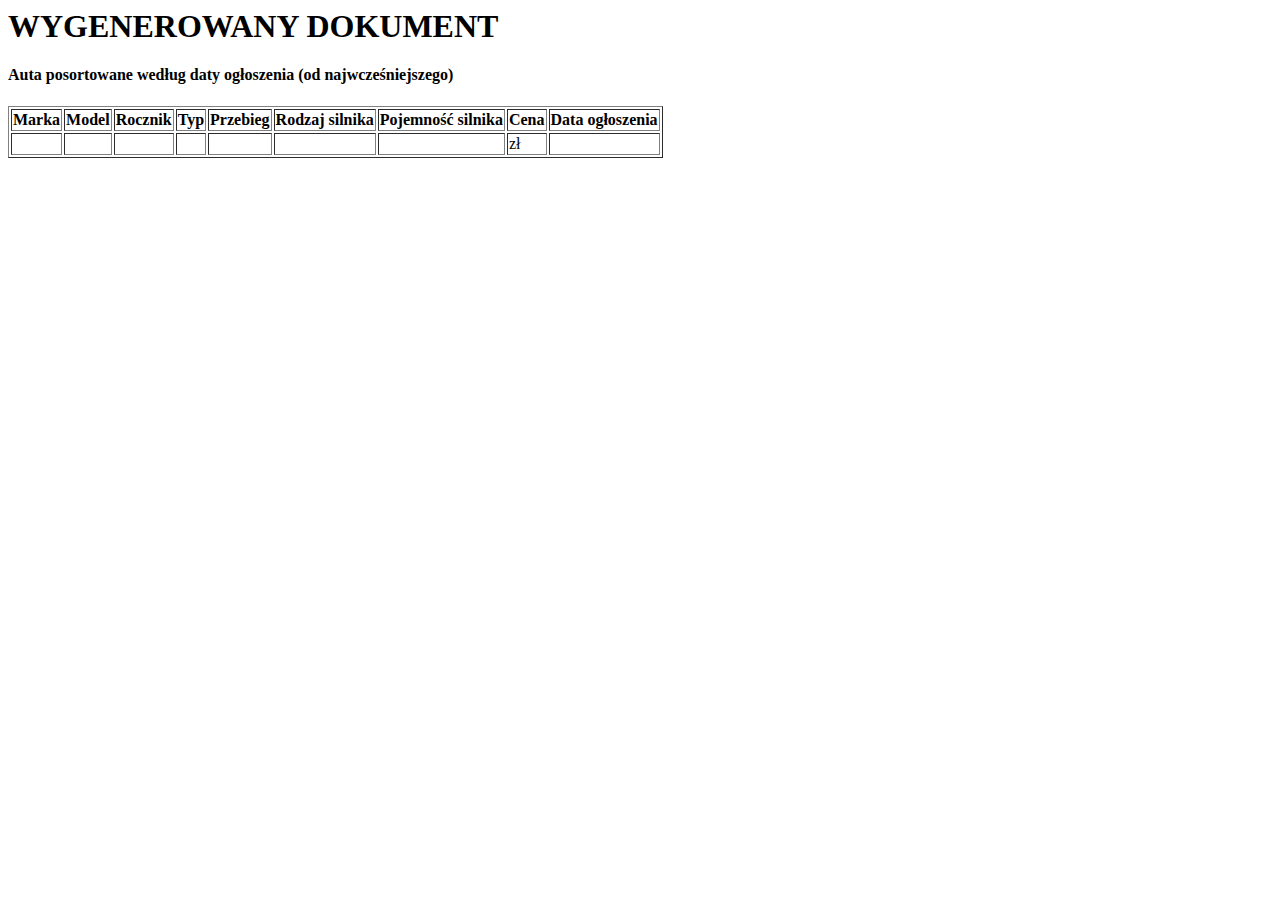
<file: Zadanie 4/transform.html>
<?xml version="1.0" encoding="UTF-8"?>
 <xsl:stylesheet version="2.0"
 xmlns:xsl="http://www.w3.org/1999/XSL/Transform">

<xsl:template match="node()"/>

<xsl:template match="/">

<html xmlns="http://www.w3.org/1999/xhtml">
  <head><title>TRANSFORM</title></head>
  <body>
  <h1>WYGENEROWANY DOKUMENT</h1>
  <!--Nagłówki-->
  <h4>Auta posortowane według daty ogłoszenia (od najwcześniejszego)</h4>
  <table border="1">
    <tr>
      <th>Marka</th>
      <th>Model</th>
      <th>Rocznik</th>
      <th>Typ</th>
      <th>Przebieg</th>
      <th>Rodzaj silnika</th>
      <th>Pojemność silnika</th>
      <th>Cena</th>
      <th>Data ogłoszenia</th>
    </tr>
    <xsl:for-each select="//samochód">
        <tr>
            <td><xsl:value-of select="marka_auta"/></td>
            <td><xsl:value-of select="model"/></td>
            <td><xsl:value-of select="rocznik"/></td>
            <td><xsl:value-of select="typ"/></td>
            <td><xsl:value-of select="przebieg"/></td>
            <td><xsl:value-of select="rodzaj_silnika"/></td>
            <td><xsl:value-of select="pojemność_silnika"/></td>
            <td><xsl:value-of select="cena"/>zł</td>
            <td><xsl:value-of select="data_umieszczenia_ogłoszenia"/></td>
        </tr>
        </xsl:for-each>
    </table>
  </body>
  </html>
  </xsl:template>
 </xsl:stylesheet>
</file>
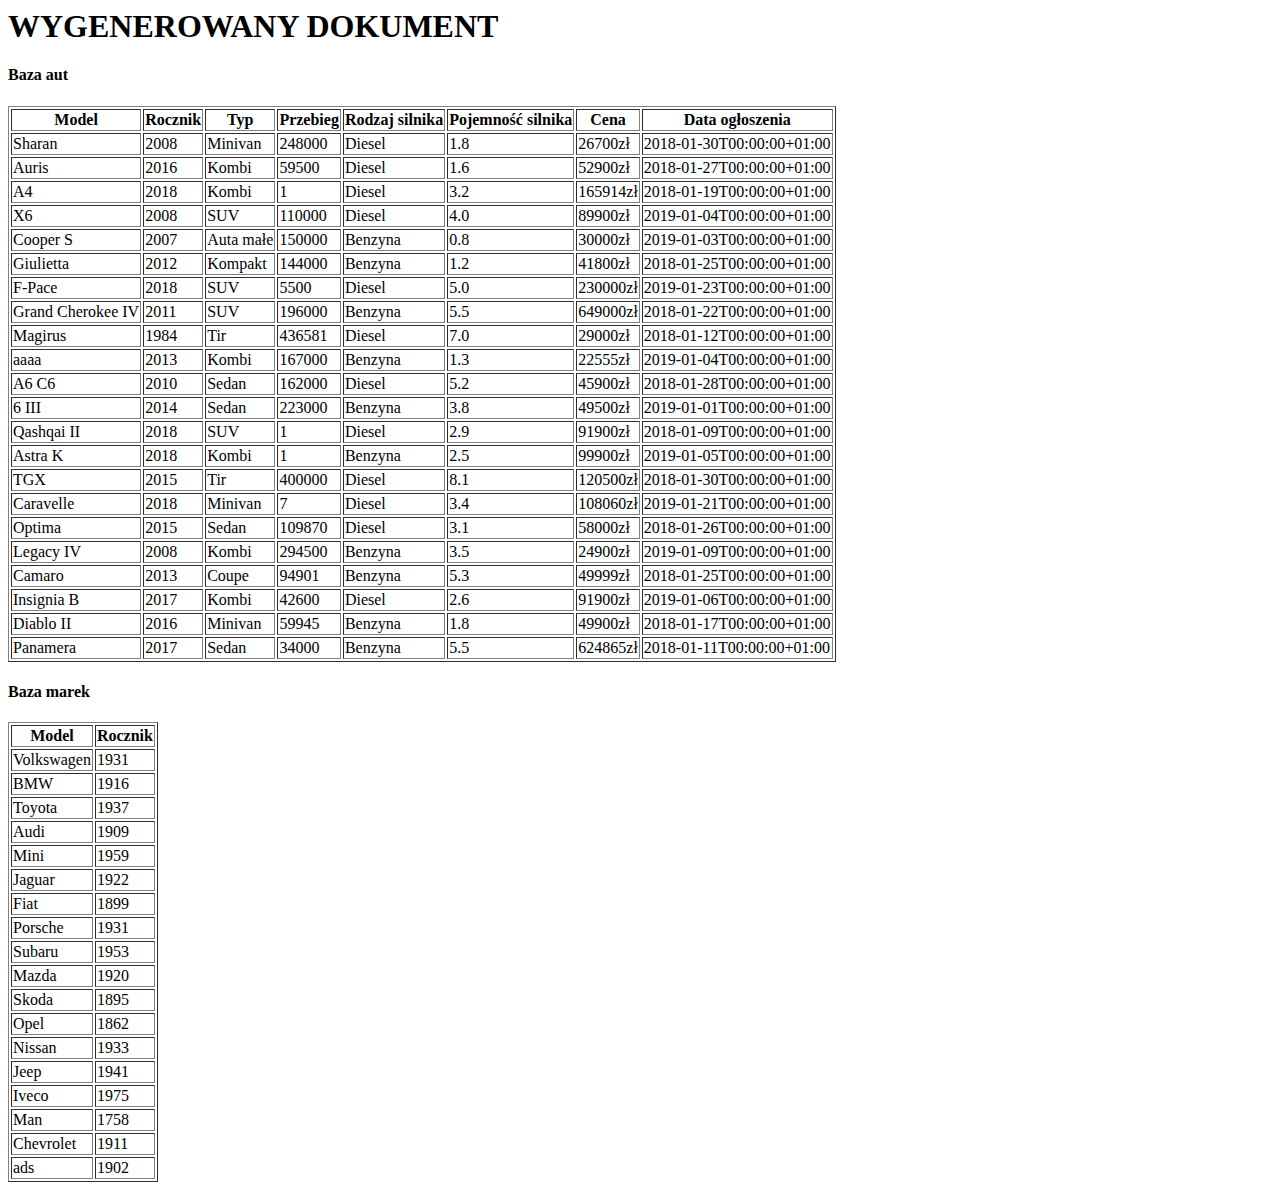
<file: Zadanie 5/transform.html>
<?xml version="1.0" encoding="UTF-8"?><html xmlns="http://www.w3.org/1999/xhtml"><head><title>TRANSFORM</title></head><body><h1>WYGENEROWANY DOKUMENT</h1><h4>Baza aut</h4><table border="1"><tr><th>Model</th><th>Rocznik</th><th>Typ</th><th>Przebieg</th><th>Rodzaj silnika</th><th>Pojemność silnika</th><th>Cena</th><th>Data ogłoszenia</th></tr><tr><td>Sharan</td><td>2008</td><td>Minivan</td><td>248000</td><td>Diesel</td><td>1.8</td><td>26700zł</td><td>2018-01-30T00:00:00+01:00</td></tr><tr><td>Auris</td><td>2016</td><td>Kombi</td><td>59500</td><td>Diesel</td><td>1.6</td><td>52900zł</td><td>2018-01-27T00:00:00+01:00</td></tr><tr><td>A4</td><td>2018</td><td>Kombi</td><td>1</td><td>Diesel</td><td>3.2</td><td>165914zł</td><td>2018-01-19T00:00:00+01:00</td></tr><tr><td>X6</td><td>2008</td><td>SUV</td><td>110000</td><td>Diesel</td><td>4.0</td><td>89900zł</td><td>2019-01-04T00:00:00+01:00</td></tr><tr><td>Cooper S</td><td>2007</td><td>Auta małe</td><td>150000</td><td>Benzyna</td><td>0.8</td><td>30000zł</td><td>2019-01-03T00:00:00+01:00</td></tr><tr><td>Giulietta</td><td>2012</td><td>Kompakt</td><td>144000</td><td>Benzyna</td><td>1.2</td><td>41800zł</td><td>2018-01-25T00:00:00+01:00</td></tr><tr><td>F-Pace</td><td>2018</td><td>SUV</td><td>5500</td><td>Diesel</td><td>5.0</td><td>230000zł</td><td>2019-01-23T00:00:00+01:00</td></tr><tr><td>Grand Cherokee IV</td><td>2011</td><td>SUV</td><td>196000</td><td>Benzyna</td><td>5.5</td><td>649000zł</td><td>2018-01-22T00:00:00+01:00</td></tr><tr><td>Magirus</td><td>1984</td><td>Tir</td><td>436581</td><td>Diesel</td><td>7.0</td><td>29000zł</td><td>2018-01-12T00:00:00+01:00</td></tr><tr><td>aaaa</td><td>2013</td><td>Kombi</td><td>167000</td><td>Benzyna</td><td>1.3</td><td>22555zł</td><td>2019-01-04T00:00:00+01:00</td></tr><tr><td>A6 C6</td><td>2010</td><td>Sedan</td><td>162000</td><td>Diesel</td><td>5.2</td><td>45900zł</td><td>2018-01-28T00:00:00+01:00</td></tr><tr><td>6 III</td><td>2014</td><td>Sedan</td><td>223000</td><td>Benzyna</td><td>3.8</td><td>49500zł</td><td>2019-01-01T00:00:00+01:00</td></tr><tr><td>Qashqai II</td><td>2018</td><td>SUV</td><td>1</td><td>Diesel</td><td>2.9</td><td>91900zł</td><td>2018-01-09T00:00:00+01:00</td></tr><tr><td>Astra K</td><td>2018</td><td>Kombi</td><td>1</td><td>Benzyna</td><td>2.5</td><td>99900zł</td><td>2019-01-05T00:00:00+01:00</td></tr><tr><td>TGX</td><td>2015</td><td>Tir</td><td>400000</td><td>Diesel</td><td>8.1</td><td>120500zł</td><td>2018-01-30T00:00:00+01:00</td></tr><tr><td>Caravelle</td><td>2018</td><td>Minivan</td><td>7</td><td>Diesel</td><td>3.4</td><td>108060zł</td><td>2019-01-21T00:00:00+01:00</td></tr><tr><td>Optima</td><td>2015</td><td>Sedan</td><td>109870</td><td>Diesel</td><td>3.1</td><td>58000zł</td><td>2018-01-26T00:00:00+01:00</td></tr><tr><td>Legacy IV</td><td>2008</td><td>Kombi</td><td>294500</td><td>Benzyna</td><td>3.5</td><td>24900zł</td><td>2019-01-09T00:00:00+01:00</td></tr><tr><td>Camaro</td><td>2013</td><td>Coupe</td><td>94901</td><td>Benzyna</td><td>5.3</td><td>49999zł</td><td>2018-01-25T00:00:00+01:00</td></tr><tr><td>Insignia B</td><td>2017</td><td>Kombi</td><td>42600</td><td>Diesel</td><td>2.6</td><td>91900zł</td><td>2019-01-06T00:00:00+01:00</td></tr><tr><td>Diablo II</td><td>2016</td><td>Minivan</td><td>59945</td><td>Benzyna</td><td>1.8</td><td>49900zł</td><td>2018-01-17T00:00:00+01:00</td></tr><tr><td>Panamera</td><td>2017</td><td>Sedan</td><td>34000</td><td>Benzyna</td><td>5.5</td><td>624865zł</td><td>2018-01-11T00:00:00+01:00</td></tr></table><h4>Baza marek</h4><table border="1"><tr><th>Model</th><th>Rocznik</th></tr><tr><td>Volkswagen</td><td>1931</td></tr><tr><td>BMW</td><td>1916</td></tr><tr><td>Toyota</td><td>1937</td></tr><tr><td>Audi</td><td>1909</td></tr><tr><td>Mini</td><td>1959</td></tr><tr><td>Jaguar</td><td>1922</td></tr><tr><td>Fiat</td><td>1899</td></tr><tr><td>Porsche</td><td>1931</td></tr><tr><td>Subaru</td><td>1953</td></tr><tr><td>Mazda</td><td>1920</td></tr><tr><td>Skoda</td><td>1895</td></tr><tr><td>Opel</td><td>1862</td></tr><tr><td>Nissan</td><td>1933</td></tr><tr><td>Jeep</td><td>1941</td></tr><tr><td>Iveco</td><td>1975</td></tr><tr><td>Man</td><td>1758</td></tr><tr><td>Chevrolet</td><td>1911</td></tr><tr><td>ads</td><td>1902</td></tr></table></body></html>
</file>
